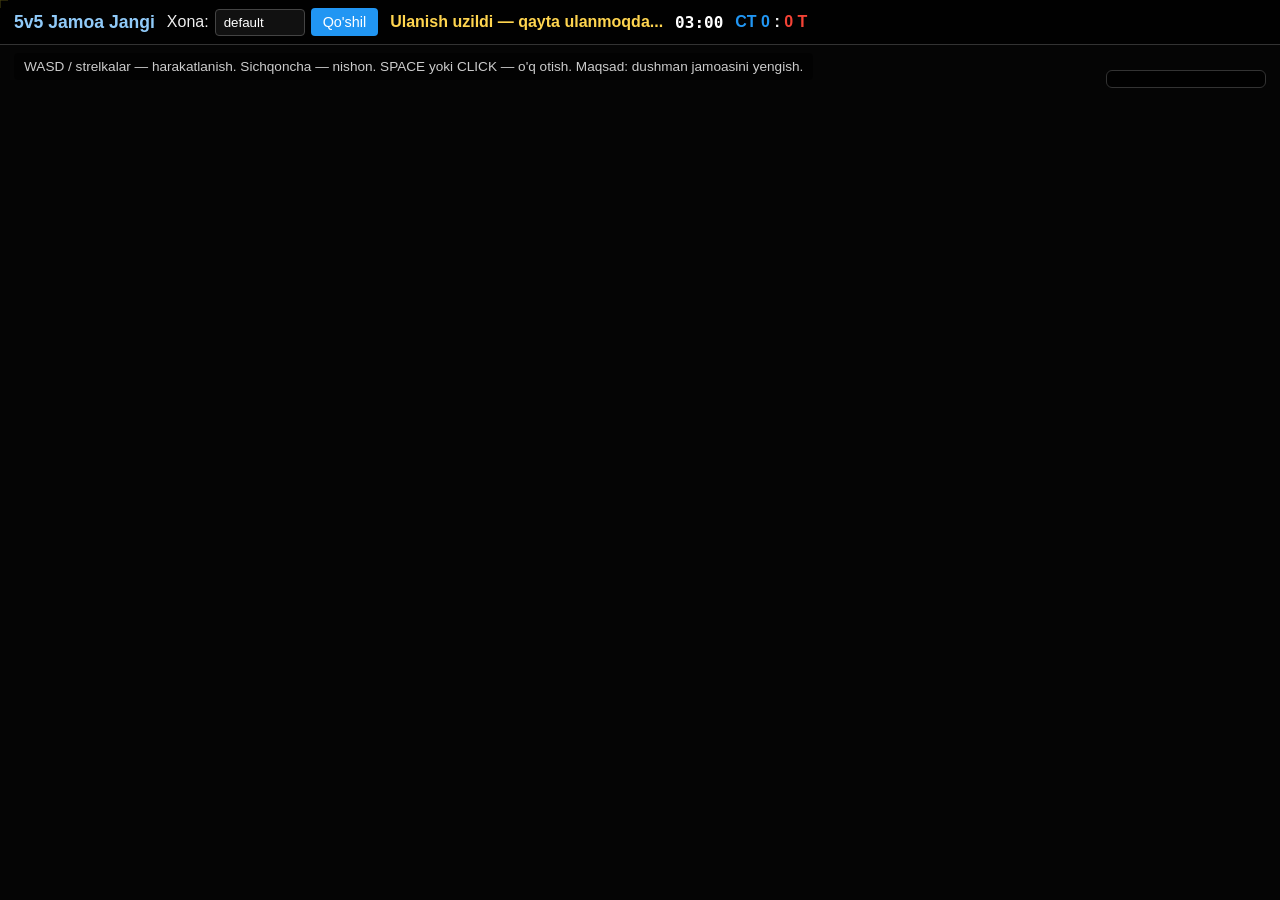
<file: static/index.html>
<!DOCTYPE html>
<html lang="uz">
<head>
  <meta charset="UTF-8" />
  <meta name="viewport" content="width=device-width, initial-scale=1.0" />
  <title>Dunyo Urushi — 5v5 Jamoa Jangi</title>
  <link rel="stylesheet" href="style.css?v=2" />
</head>
<body>
  <div id="ui">
    <div id="top-bar">
      <h1>5v5 Jamoa Jangi</h1>
      <div id="lobby">
        <label for="room-code">Xona:</label>
        <input id="room-code" type="text" value="default" />
        <button id="join-room">Qo'shil</button>
      </div>
      <div id="status">Ulanmoqda...</div>
      <div id="timer">03:00</div>
      <div id="score"><span class="ct">CT 0</span> : <span class="t">0 T</span></div>
    </div>
    <div id="instructions">WASD / strelkalar — harakatlanish. Sichqoncha — nishon. SPACE yoki CLICK — o'q otish. Maqsad: dushman jamoasini yengish.</div>
    <div id="hud" class="hidden">
      <div id="health-wrap"><div id="health-bar"></div></div>
      <div id="stats">0 / 0</div>
    </div>
    <div id="leaderboard"></div>
    <div id="winner" class="hidden"></div>
  </div>
  <canvas id="game"></canvas>
  <script src="game.js?v=2"></script>
</body>
</html>
</file>
<file: static/style.css>
* {
  box-sizing: border-box;
}

body {
  margin: 0;
  padding: 0;
  background: #050505;
  color: #eee;
  font-family: Arial, sans-serif;
  overflow: hidden;
}

#game {
  position: absolute;
  top: 0;
  left: 0;
  width: 100vw;
  height: 100vh;
  display: block;
  cursor: crosshair;
}

#ui {
  position: absolute;
  top: 0;
  left: 0;
  width: 100%;
  z-index: 10;
  pointer-events: none;
}

#ui > * {
  pointer-events: auto;
}

#top-bar {
  display: flex;
  flex-wrap: wrap;
  align-items: center;
  gap: 12px;
  padding: 8px 14px;
  background: rgba(0, 0, 0, 0.7);
  border-bottom: 1px solid #333;
}

h1 {
  margin: 0;
  font-size: 1.1rem;
  color: #90caf9;
}

#lobby {
  display: flex;
  align-items: center;
  gap: 6px;
}

#room-code {
  padding: 5px 8px;
  border: 1px solid #444;
  border-radius: 4px;
  background: #111;
  color: #fff;
  width: 90px;
}

button {
  padding: 6px 12px;
  border: none;
  border-radius: 4px;
  background: #2196f3;
  color: #fff;
  cursor: pointer;
  font-size: 0.9rem;
}

button:hover {
  background: #1976d2;
}

#status {
  font-weight: bold;
  color: #ffd54f;
}

#timer {
  font-weight: bold;
  color: #fff;
  font-family: monospace;
  font-size: 1rem;
}

#score {
  font-weight: bold;
  font-size: 1rem;
}

#score .ct {
  color: #2196f3;
}

#score .t {
  color: #f44336;
}

#instructions {
  display: inline-block;
  margin: 8px 14px;
  padding: 6px 10px;
  background: rgba(0, 0, 0, 0.6);
  border-radius: 4px;
  font-size: 0.85rem;
  color: #ccc;
}

#hud {
  position: absolute;
  bottom: 14px;
  left: 14px;
  background: rgba(0, 0, 0, 0.7);
  padding: 10px 14px;
  border-radius: 6px;
}

#health-wrap {
  width: 160px;
  height: 14px;
  background: #333;
  border: 1px solid #555;
  border-radius: 3px;
  overflow: hidden;
  margin-bottom: 6px;
}

#health-bar {
  width: 100%;
  height: 100%;
  background: #4caf50;
  transition: width 0.1s linear;
}

#stats {
  font-size: 0.85rem;
  color: #ddd;
}

#leaderboard {
  position: absolute;
  top: 70px;
  right: 14px;
  min-width: 160px;
  background: rgba(0, 0, 0, 0.7);
  border: 1px solid #333;
  border-radius: 6px;
  padding: 8px 12px;
  font-size: 0.85rem;
  color: #ddd;
}

#leaderboard h3 {
  margin: 0 0 6px 0;
  font-size: 0.95rem;
  color: #90caf9;
}

#leaderboard .row {
  display: flex;
  justify-content: space-between;
  gap: 12px;
  padding: 2px 0;
}

#winner {
  position: absolute;
  top: 50%;
  left: 50%;
  transform: translate(-50%, -50%);
  background: rgba(0, 0, 0, 0.85);
  border: 2px solid #ffd54f;
  border-radius: 8px;
  padding: 20px 40px;
  font-size: 1.4rem;
  font-weight: bold;
  color: #ffd54f;
  text-align: center;
  pointer-events: none;
}

.hidden {
  display: none !important;
}

@media (max-width: 600px) {
  #top-bar {
    gap: 6px;
  }

  h1 {
    font-size: 0.95rem;
  }

  #instructions {
    font-size: 0.75rem;
  }
}
</file>
